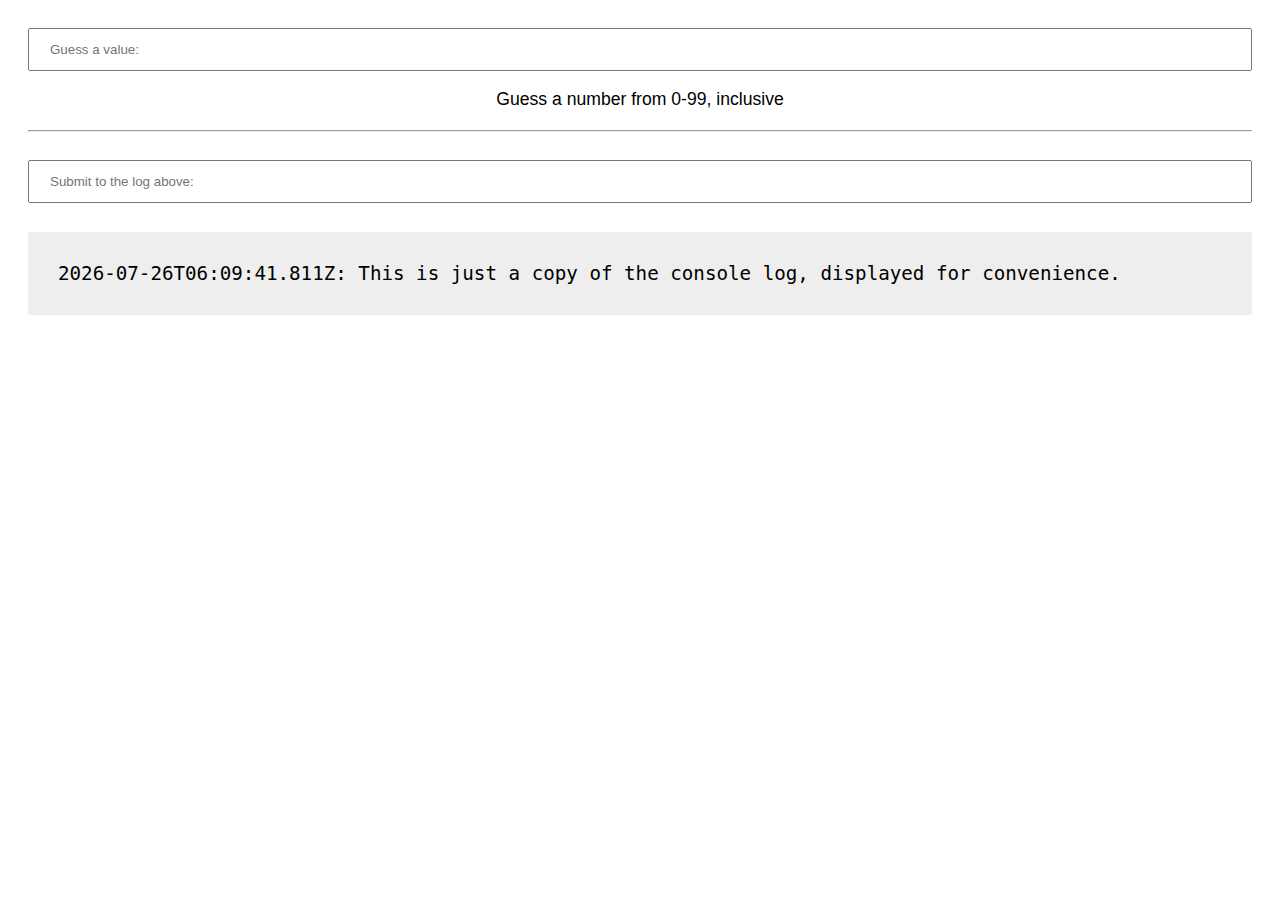
<file: starter-solutions.html>
<!DOCTYPE html>
<html>
  <head>
    <title>Page Title</title>
    <link rel="stylesheet" href="starter.css" />
  </head>
  <body>
    <div class="wrapper">
      <div id="guess" class="section">
        <form action="" id="guess-form">
          <input type="text" id="guess-input" placeholder="Guess a value:" />
        </form>

        <div id="guess-response" class="center"></div>
      </div>

      <hr />

      <div class="section">
        <form action="" id="loginput">
          <input
            type="text"
            id="loginput-text"
            placeholder="Submit to the log above:"
          />
        </form>

        <br />

        <div id="log"></div>
      </div>
    </div>
    <script src="starter-util.js"></script>
    <script src="starter-solutions.js"></script>
  </body>
</html>
</file>
<file: starter.css>
body {
  background-color: #fff;
}

input[type="text"] {
  width: 100%;
  padding: 12px 20px;
  margin: 8px 0;
  box-sizing: border-box;
}

.wrapper {
  margin: 20px;
  font-family: Helvetica;
  font-size: 1.1rem;
}

.section {
  margin-top: 20px;
  margin-bottom: 20px;
}

.center {
  text-align: center;
}

#log {
  background-color: #eee;
  font-family: monospace;
  font-size: 1.2rem;
  max-height: 50vh;
  overflow-y: scroll;
  padding: 30px;
  scroll-behavior: auto;
}

#guess-response {
  margin-top: 10px;
  margin-bottom: 20px;
}

#guess-restart {
  margin: 0 auto;
  display: block;
}
</file>
